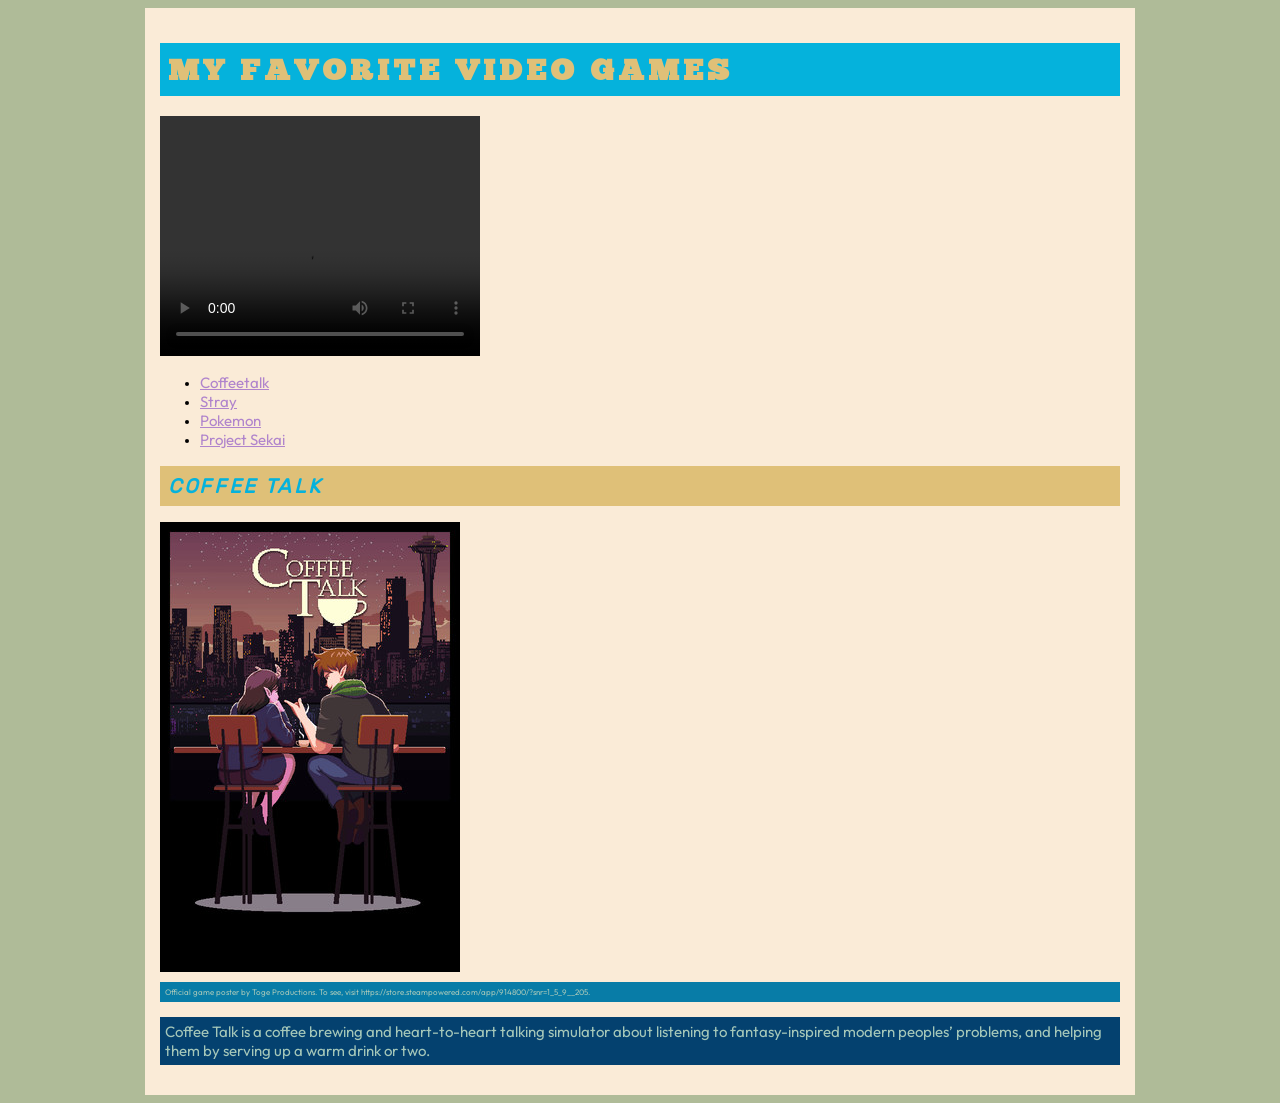
<file: index.html>
<!doctype html>

<html lang="en">

    <head>
        <meta charset="utf-8">
        <meta name="description" content="this page is about my favorite video games.">
        <meta name="author" content="Thiri Win">
        <meta name="keywords" content="video games, coffee talk, stray, pokemon, project sekai">
        <title>My Favorite Video Games</title>
        <link href="rules.css" rel="stylesheet" type="text/css" media="screen">
    </head>

    <!-- base font size is 10px -->

    <body>

        <div id="container">

        <h1>My Favorite Video Games</h1>
        <!-- h1 font size is 30px -->
<video width="320" height="240" controls>
  <source src="images/Nov19.mp4" type="video/mp4">
</video>
        <ul>
            <li><a href="index.html">Coffeetalk</a></li>
            <li><a href="stray.html">Stray</a></li>
            <li><a href="pokemon.html">Pokemon</a></li>
            <li><a href="proseka.html">Project Sekai</a></li>
        </ul>
        <!-- ul font size is 15px -->
         <!-- link hover font size is 1.2em = 18px -->

        <h2>Coffee Talk</h2>
        <!-- h2 font size is 20px -->

        <img src="images/coffeetalk.jpg" alt="coffeetalk">

        <p class="caption"><caption>Official game poster by Toge Productions. To see, visit https://store.steampowered.com/app/914800/?snr=1_5_9__205.</caption></p>
        <!-- caption font size is 8px -->

        <p class="sypnosis">Coffee Talk is a coffee brewing and heart-to-heart talking simulator about 
            listening to fantasy-inspired modern peoples’ problems,
            and helping them by serving up a warm drink or two.
        </p>
        <!-- sypnosis font size is 15px -->

        </div>

    </body>

</html>
</file>
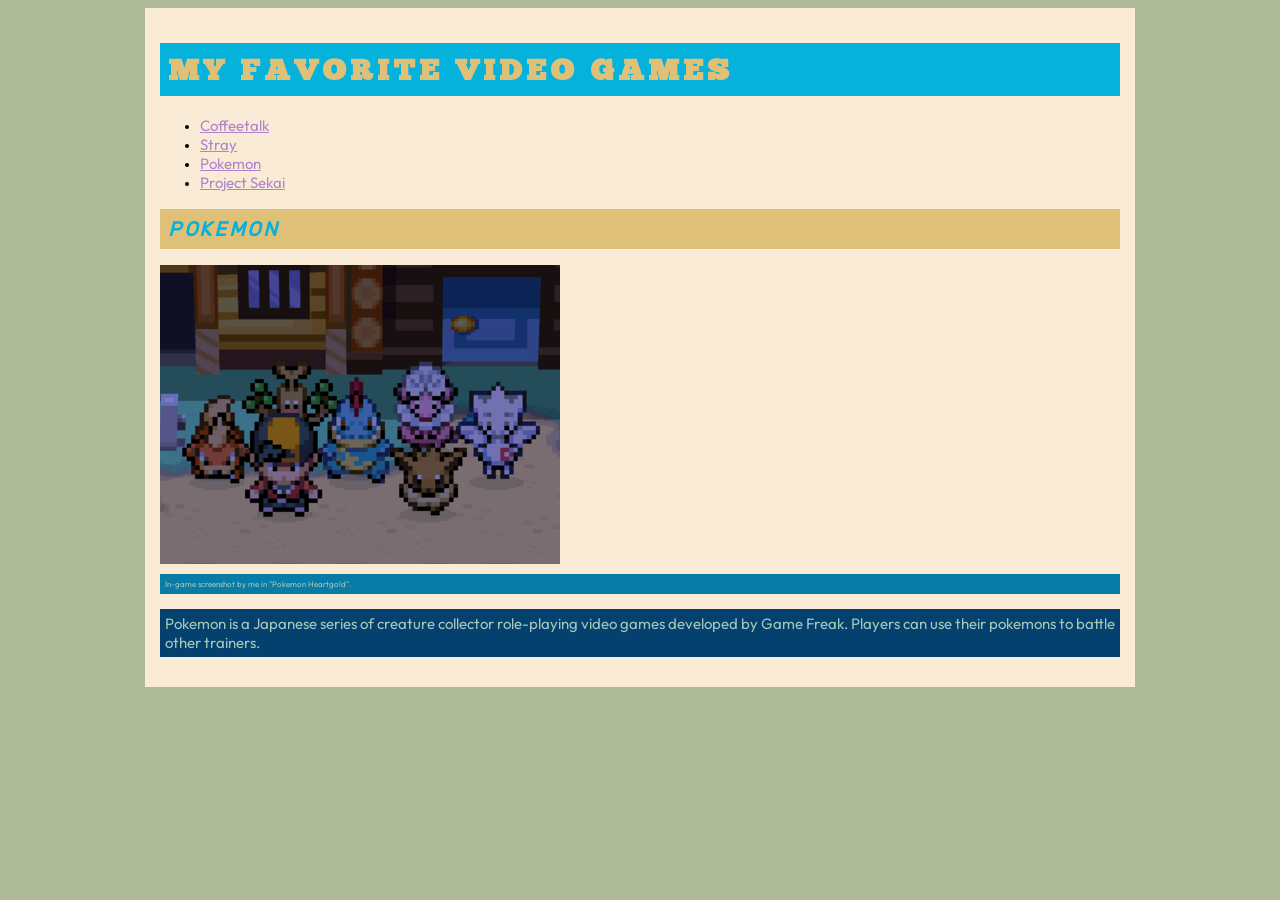
<file: pokemon.html>
<!doctype html>

<html lang="en">

    <head>
        <meta charset="utf-8">
        <meta name="description" content="this page is about my favorite video games.">
        <meta name="author" content="Thiri Win">
        <meta name="keywords" content="video games, coffee talk, stray, pokemon, project sekai">
        <title>My Favorite Video Games</title>
        <link href="rules.css" rel="stylesheet" type="text/css" media="screen">
    </head>

    <body>

        <div id="container">
        <h1>My Favorite Video Games</h1>

        <ul>
            <li><a href="index.html">Coffeetalk</a></li>
            <li><a href="stray.html">Stray</a></li>
            <li><a href="pokemon.html">Pokemon</a></li>
            <li><a href="proseka.html">Project Sekai</a></li>
        </ul>

        <h2>Pokemon</h2>

        <img src="images/pokemon.png" alt="pokemon">

        <p class="caption"><caption>In-game screenshot by me in "Pokemon Heartgold".</caption></p>

        <p class="sypnosis">Pokemon is a Japanese series of creature collector role-playing video games developed by Game Freak. Players can use their pokemons to battle other trainers.</p>
        </div>
    </body>

</html>
</file>
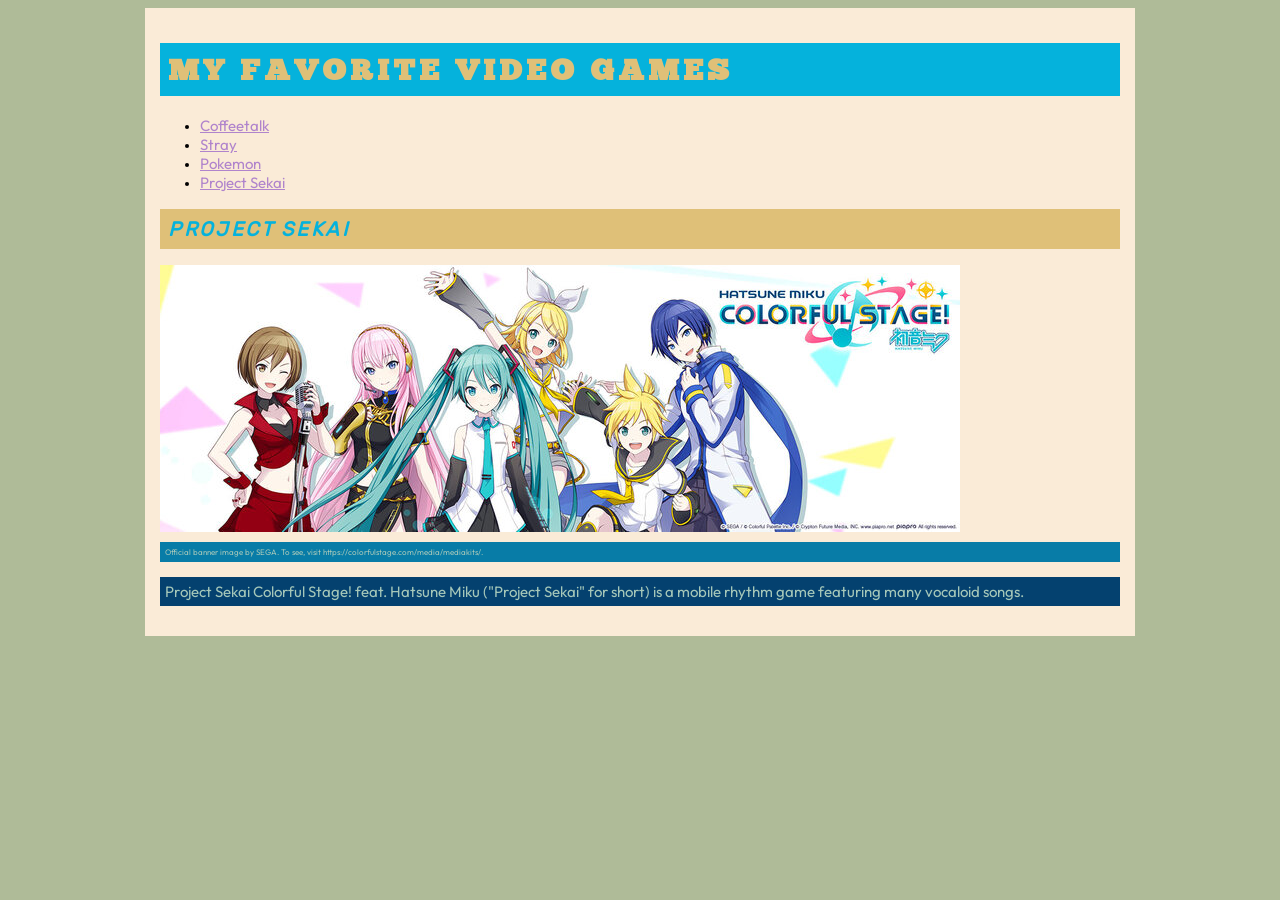
<file: proseka.html>
<!doctype html>

<html lang="en">

    <head>
        <meta charset="utf-8">
        <meta name="description" content="this page is about my favorite video games.">
        <meta name="author" content="Thiri Win">
        <meta name="keywords" content="video games, coffee talk, stray, pokemon, project sekai">
        <title>My Favorite Video Games</title>
        <link href="rules.css" rel="stylesheet" type="text/css" media="screen">
    </head>

    <body>

        <div id="container">
        <h1>My Favorite Video Games</h1>

        <ul>
            <li><a href="index.html">Coffeetalk</a></li>
            <li><a href="stray.html">Stray</a></li>
            <li><a href="pokemon.html">Pokemon</a></li>
            <li><a href="proseka.html">Project Sekai</a></li>
        </ul>

        <h2>Project Sekai</h2>

        <img src="images/proseka2.jpg" alt="Project Sekai">

        <p class="caption"><caption>Official banner image by SEGA. To see, visit https://colorfulstage.com/media/mediakits/.</caption></p>

        <p class="sypnosis">Project Sekai Colorful Stage! feat. Hatsune Miku ("Project Sekai" for short) is a mobile rhythm game featuring many vocaloid songs.
        </p>
        </div>

    </body>

</html>
</file>
<file: rules.css>
@font-face {
    font-family: RubikRegular;
    src: url(fonts/Rubik-Regular.woff2);
}

@font-face {
    font-family: ChunkfiveRegular;
    src: url(fonts/ChunkFive-Regular.woff2);
}

@font-face {
    font-family: OutfitRegular;
    src: url(fonts/Outfit-Regular.woff2);
}

@font-face {
    font-family: OutfitThin;
    src: url(fonts/Outfit-Thin.woff2);
}

html {
    font-size: 62.5%;
}

body {
    background-color: #afbb98;
}

h1 {
    color: #dfc078;
    letter-spacing: 3pt;
    background-color: #05B2DC;
    font-size: 3em;
    font-family: ChunkfiveRegular;
}

h2 {
    color: #05B2DC;
    font-style: italic;
    background-color: #dfc078;
    font-size: 2em;
    font-family: RubikRegular;
    font-weight: bold;
    letter-spacing: 2pt;
}

h1, h2 {
    text-transform: uppercase;
    padding: 8px;
}

a:link {
    color: #B084CC;
    font-family: OutfitRegular;
}

a:visited {
    color: #d3b8d0;
}

a:hover { 
    font-family: ChunkfiveRegular;
    font-size: 1.2em;
}

p {
    color: #a5c7b9;
    font-family: OutfitRegular;
    padding: 5px;
}

#container {
    width: 960px;
    margin: auto;
    background-color: antiquewhite;
    padding: 15px;
}

.caption {
    font-size: 0.8rem;
    background-color: #087CA7;
}

.sypnosis {
    font-size: 1.5rem;
    background-color: #04416f;
}

ul {
    font-size: 1.5em;
}
</file>
